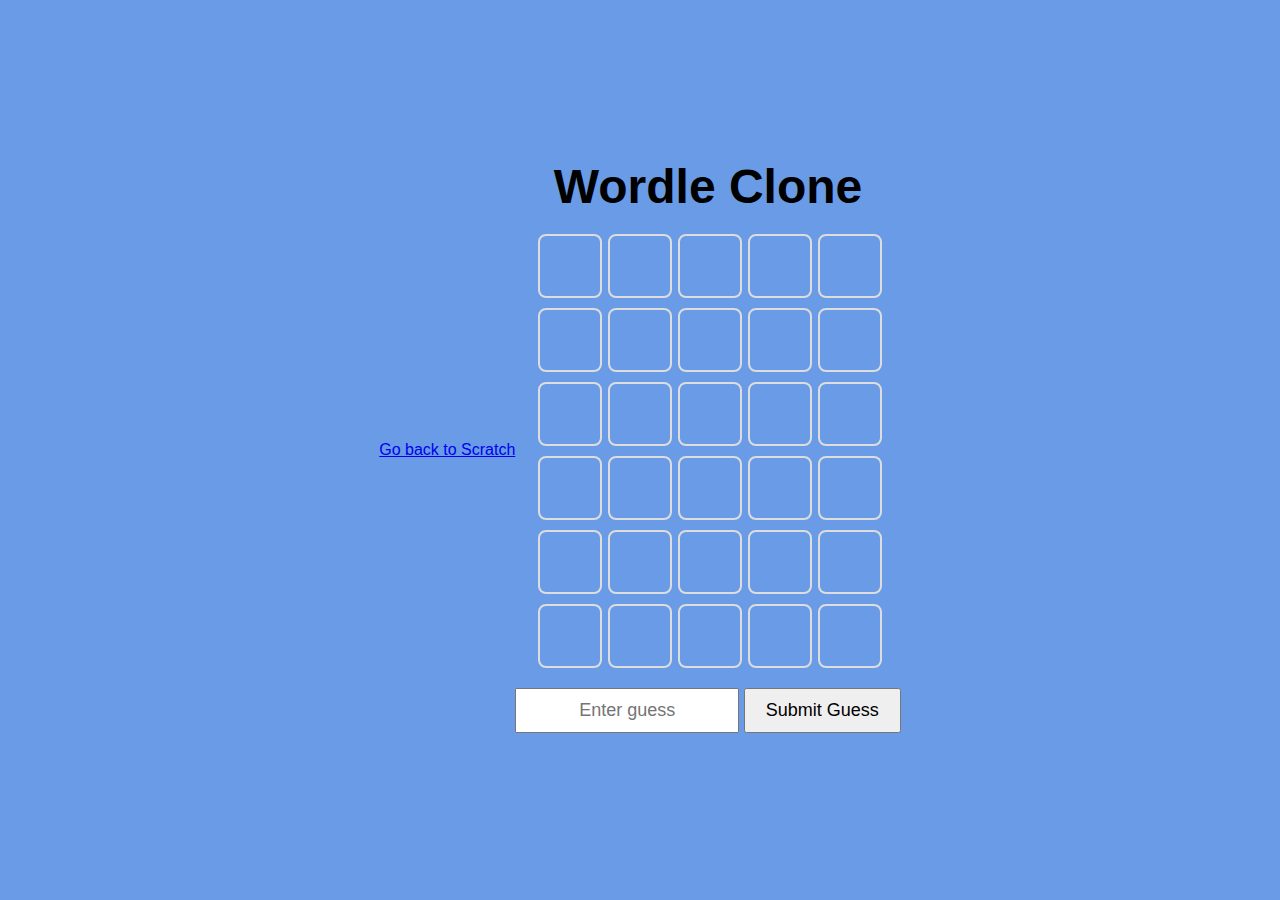
<file: html/Aigame.html>
<!DOCTYPE html>
<html lang="en">
<head>
    <meta charset="UTF-8">
    <meta name="viewport" content="width=device-width, initial-scale=1.0">
    <meta http-equiv="X-UA-Compatible" content="ie=edge">
    <title>Wordle Clone</title>
    <style>
        body {
            font-family: Arial, sans-serif;
            display: flex;
            justify-content: center;
            align-items: center;
            height: 100vh;
            margin: 0;
            background-color: #699be6;
        }
        .game-container {
            text-align: center;
        }
        h1 {
            font-size: 48px;
            margin-bottom: 20px;
        }
        .board {
            display: grid;
            grid-template-columns: repeat(5, 60px);
            gap: 10px;
            justify-content: center;
            margin-bottom: 20px;
        }
        .tile {
            width: 60px;
            height: 60px;
            border: 2px solid #ddd;
            font-size: 24px;
            display: flex;
            justify-content: center;
            align-items: center;
            border-radius: 8px;
        }
        .tile.correct {
            background-color: green;
            color: white;
        }
        .tile.present {
            background-color: rgb(150, 150, 29);
            color: white;
        }
        .tile.absent {
            background-color: gray;
            color: white;
        }
        input[type="text"] {
            width: 200px;
            padding: 10px;
            font-size: 18px;
            text-align: center;
            margin-bottom: 20px;
        }
        button {
            padding: 10px 20px;
            font-size: 18px;
            cursor: pointer;
        }
        .message {
            margin-top: 20px;
            font-size: 20px;
        }
        .link {
            align-items: normal;
            color: rgb(18, 102, 10) !important;

        }
    </style>
</head>
<body>
<div class="link"> <a href="scratch.html">Go back to Scratch</a></div>
<div class="game-container">
    <h1>Wordle Clone</h1>
    <div class="board" id="board">
        <!-- Game board will be generated here -->
    </div>
    <input type="text" id="guessInput" maxlength="5" placeholder="Enter guess">
    <button onclick="submitGuess()">Submit Guess</button>
    <div class="message" id="message"></div>
</div>

<script>
    // Wordle game logic
    const correctWord = "APPLE";  // The target word to guess
    const maxGuesses = 6;
    let guessesLeft = 6;
    let currentGuess = 0;

    // Initialize board
    const board = document.getElementById("board");

    function createBoard() {
        for (let i = 0; i < maxGuesses; i++) {
            const row = [];
            for (let j = 0; j < 5; j++) {
                const tile = document.createElement("div");
                tile.classList.add("tile");
                row.push(tile);
                board.appendChild(tile);
            }
        }
    }

    createBoard();

    // Function to submit a guess
    function submitGuess() {
        const guessInput = document.getElementById("guessInput");
        const guess = guessInput.value.toUpperCase();

        // Ensure the guess is valid (5 characters)
        if (guess.length !== 5 || !/^[A-Z]+$/.test(guess)) {
            alert("Please enter a valid 5-letter word.");
            return;
        }

        if (guessesLeft === 0) {
            alert("Game over! The correct word was: " + correctWord);
            return;
        }

        // Display guess on the board
        for (let i = 0; i < 5; i++) {
            const tile = board.children[currentGuess * 5 + i];
            tile.textContent = guess[i];
            tile.classList.remove("correct", "present", "absent");

            // Check if letter is correct, present, or absent
            if (guess[i] === correctWord[i]) {
                tile.classList.add("correct");
            } else if (correctWord.includes(guess[i])) {
                tile.classList.add("present");
            } else {
                tile.classList.add("absent");
            }
        }

        // Update guesses left
        guessesLeft--;
        currentGuess++;

        if (guess === correctWord) {
            document.getElementById("message").textContent = "You guessed the word! Congratulations!";
            document.getElementById("guessInput").disabled = true;
            return;
        }

        if (guessesLeft === 0) {
            document.getElementById("message").textContent = "Game over! The correct word was: " + correctWord;
            document.getElementById("guessInput").disabled = true;
        }

        // Clear input field for next guess
        guessInput.value = "";
        guessInput.focus();
    }
</script>

</body>
</html>
</file>
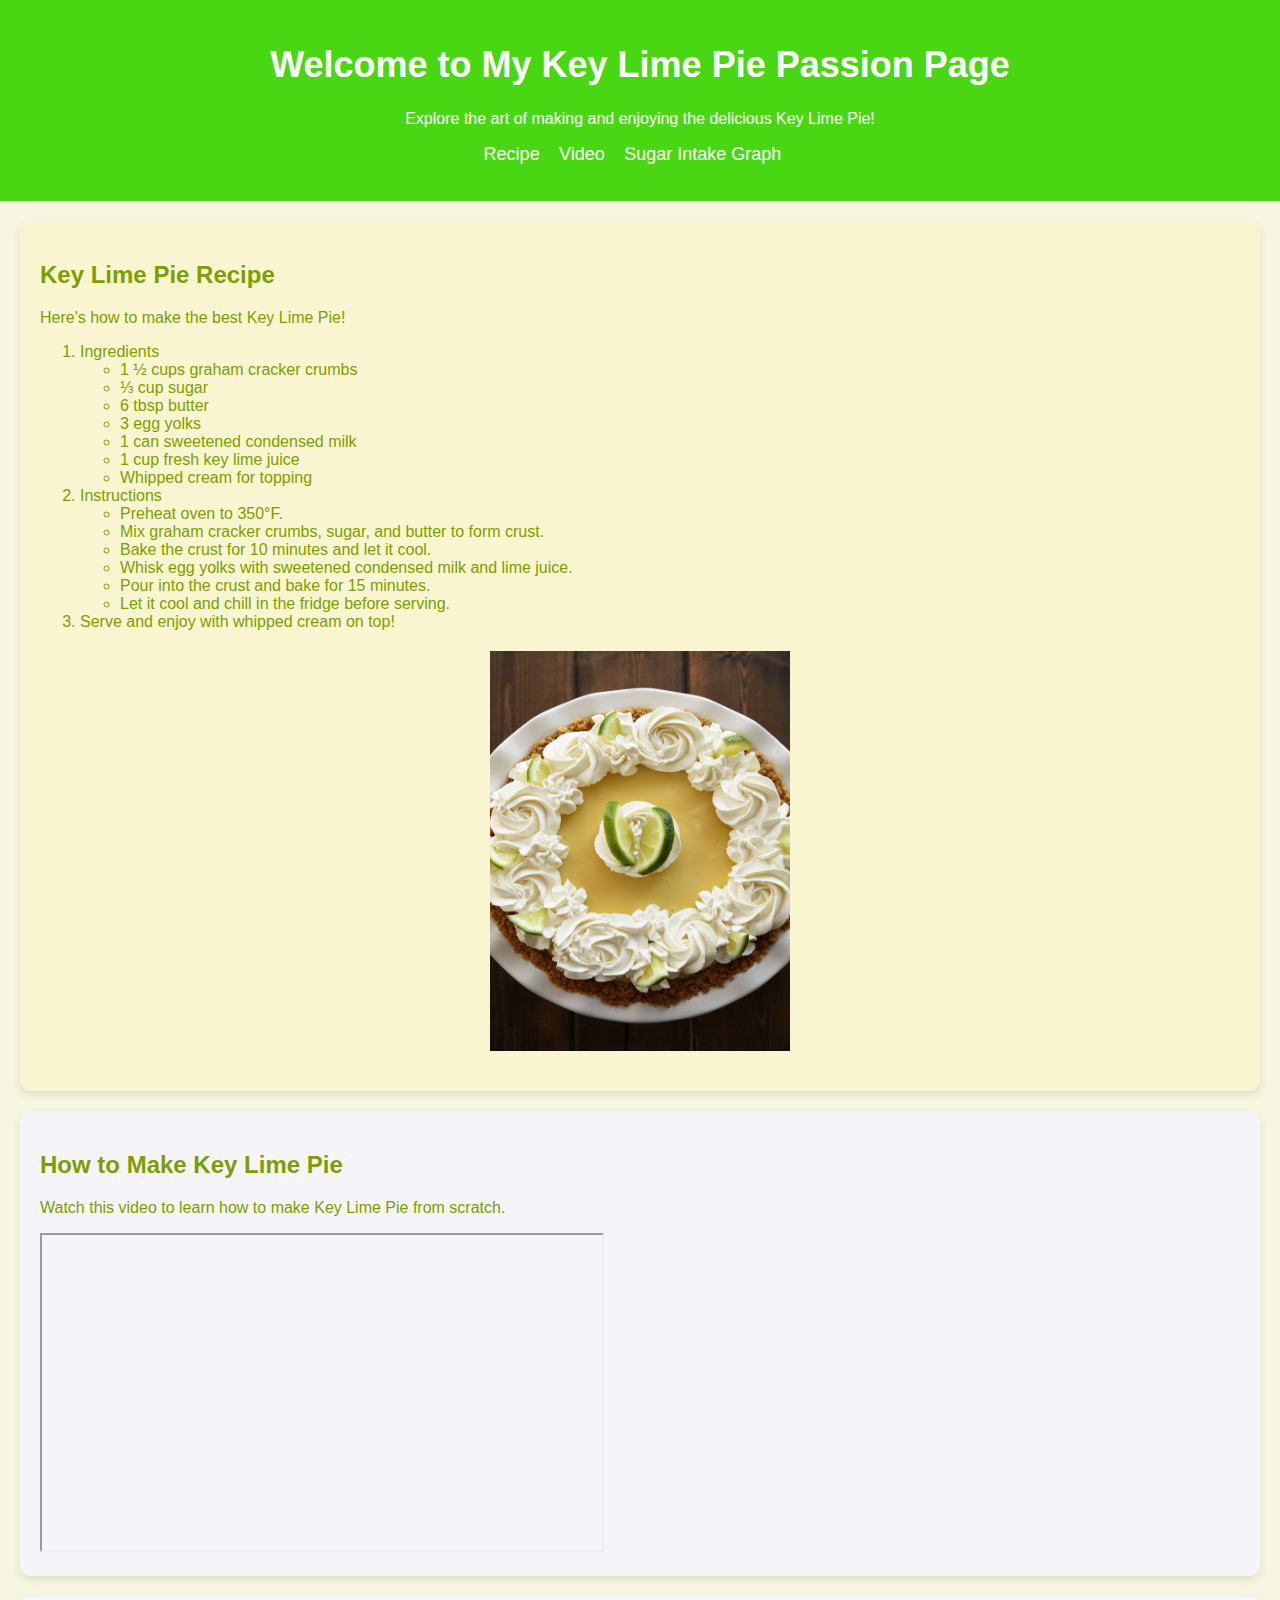
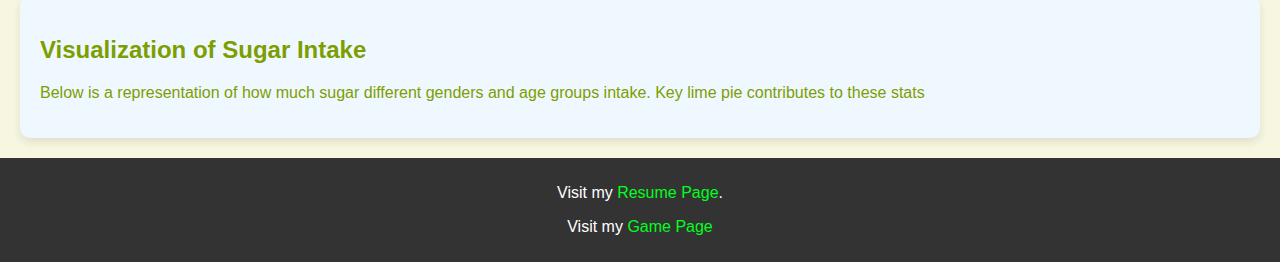
<file: html/scratch.html>
<!DOCTYPE html>
<html lang="en">
<head>
    <meta charset="UTF-8">
    <meta name="viewport" content="width=device-width, initial-scale=1.0">
    <meta http-equiv="X-UA-Compatible" content="ie=edge">
    <title>Key Lime Pie Passion</title>
    <link rel="stylesheet" href="../css/customcss.css">
</head>
<body>
    <div class="header">
        <h1>Welcome to My Key Lime Pie Passion Page</h1>
        <p>Explore the art of making and enjoying the delicious Key Lime Pie!</p>
        <nav>
            <ul>
                <li><a href="#pie-recipe">Recipe</a></li>
                <li><a href="#video-section">Video</a></li>
                <li><a href="#data-visualization">Sugar Intake Graph</a></li>
            </ul>
        </nav>
    </div>
    <div id="pie-recipe" class="section">
        <h2>Key Lime Pie Recipe</h2>
        <p>Here's how to make the best Key Lime Pie!</p>
        
        <ol>
            <li>Ingredients
                <ul>
                    <li>1 ½ cups graham cracker crumbs</li>
                    <li>⅓ cup sugar</li>
                    <li>6 tbsp butter</li>
                    <li>3 egg yolks</li>
                    <li>1 can sweetened condensed milk</li>
                    <li>1 cup fresh key lime juice</li>
                    <li>Whipped cream for topping</li>
                </ul>
            </li>
            <li>Instructions
                <ul>
                    <li>Preheat oven to 350°F.</li>
                    <li>Mix graham cracker crumbs, sugar, and butter to form crust.</li>
                    <li>Bake the crust for 10 minutes and let it cool.</li>
                    <li>Whisk egg yolks with sweetened condensed milk and lime juice.</li>
                    <li>Pour into the crust and bake for 15 minutes.</li>
                    <li>Let it cool and chill in the fridge before serving.</li>
                </ul>
            </li>
            <li>Serve and enjoy with whipped cream on top!</li>
        </ol>

        <img src="../assets/img/Key-Lime-Pie-4.jpg" alt="Key Lime Pie" class="pie-photo" height="400px" width="300px">
    </div>

    <!-- Embedded YouTube Video Section -->
    <div id="video-section" class="section">
        <h2>How to Make Key Lime Pie</h2>
        <p>Watch this video to learn how to make Key Lime Pie from scratch.</p>
        <iframe width="560" height="315" src="https://www.youtube.com/watch?v=G0f1ZU22qK4"></iframe>
    </div>

    <div id="data-visualization" class="section">
        <h2>Visualization of Sugar Intake</h2>
        <p>Below is a representation of how much sugar different genders and age groups intake. Key lime pie contributes to these stats</p>
        <div class='tableauPlaceholder' id='viz1733783458842' style='position: relative'><noscript><a href='#'><img alt='Sugar Intake ' src='https:&#47;&#47;public.tableau.com&#47;static&#47;images&#47;MM&#47;MMSugarIntake&#47;SugarIntake&#47;1_rss.png' style='border: none' /></a></noscript><object class='tableauViz'  style='display:none;'><param name='host_url' value='https%3A%2F%2Fpublic.tableau.com%2F' /> <param name='embed_code_version' value='3' /> <param name='site_root' value='' /><param name='name' value='MMSugarIntake&#47;SugarIntake' /><param name='tabs' value='no' /><param name='toolbar' value='yes' /><param name='static_image' value='https:&#47;&#47;public.tableau.com&#47;static&#47;images&#47;MM&#47;MMSugarIntake&#47;SugarIntake&#47;1.png' /> <param name='animate_transition' value='yes' /><param name='display_static_image' value='yes' /><param name='display_spinner' value='yes' /><param name='display_overlay' value='yes' /><param name='display_count' value='yes' /><param name='language' value='en-US' /></object></div>                <script type='text/javascript'>                    var divElement = document.getElementById('viz1733783458842');                    var vizElement = divElement.getElementsByTagName('object')[0];                    vizElement.style.width='850px';vizElement.style.height='977px';                    var scriptElement = document.createElement('script');                    scriptElement.src = 'https://public.tableau.com/javascripts/api/viz_v1.js';                    vizElement.parentNode.insertBefore(scriptElement, vizElement);                </script>
    </div>

    <div class="footer">
        <p>Visit my <a href="../index.html">Resume Page</a>.</p>
        <p>Visit my <a href="Aigame.html">Game Page</a> </p>
    </div>

</body>
</html>
</file>
<file: css/customcss.css>
body {
    background-color: #f7f7e1;  
    font-family: 'Arial', sans-serif;  
    color: #7c9e00;  
    margin: 0;  
    padding: 0;  
}

.header {
    background-color: #4ad713;  
    padding: 20px;  
    text-align: center;  
    color: white;  
}

.header h1 {
    font-family: 'Verdana', sans-serif;  
    font-size: 36px;  
}


nav ul {
    list-style-type: none;  
    padding: 0;  
}

nav ul li {
    display: inline;  
    margin-right: 15px;  
}

nav ul li a {
    color: white;  
    text-decoration: none;  
    font-size: 18px;  
}

nav ul li a:hover {
    text-decoration: underline;  
}

.section {
    padding: 20px;  
    margin: 20px;  
    border-radius: 10px;  
    background-color: #ffffff;  
    box-shadow: 0 4px 8px rgba(0, 0, 0, 0.1);  
}

#pie-recipe {
    background-color: #f9f5d1;  
}

#video-section {
    background-color: #f4f4f9;  
}

#data-visualization {
    background-color: #f0f8ff;  
}

.pie-photo {
    width: 100%; 
    max-width: 300px;  
    height: 400px;  
    display: block;  
    margin: 20px auto;  
}

.footer {
    background-color: #333;  
    color: white;  
    text-align: center;  
    padding: 10px;  
}

.footer a {
    color: #00ff1e;  
    text-decoration: none;  
}

.footer a:hover {
    text-decoration: underline;  
}
</file>
